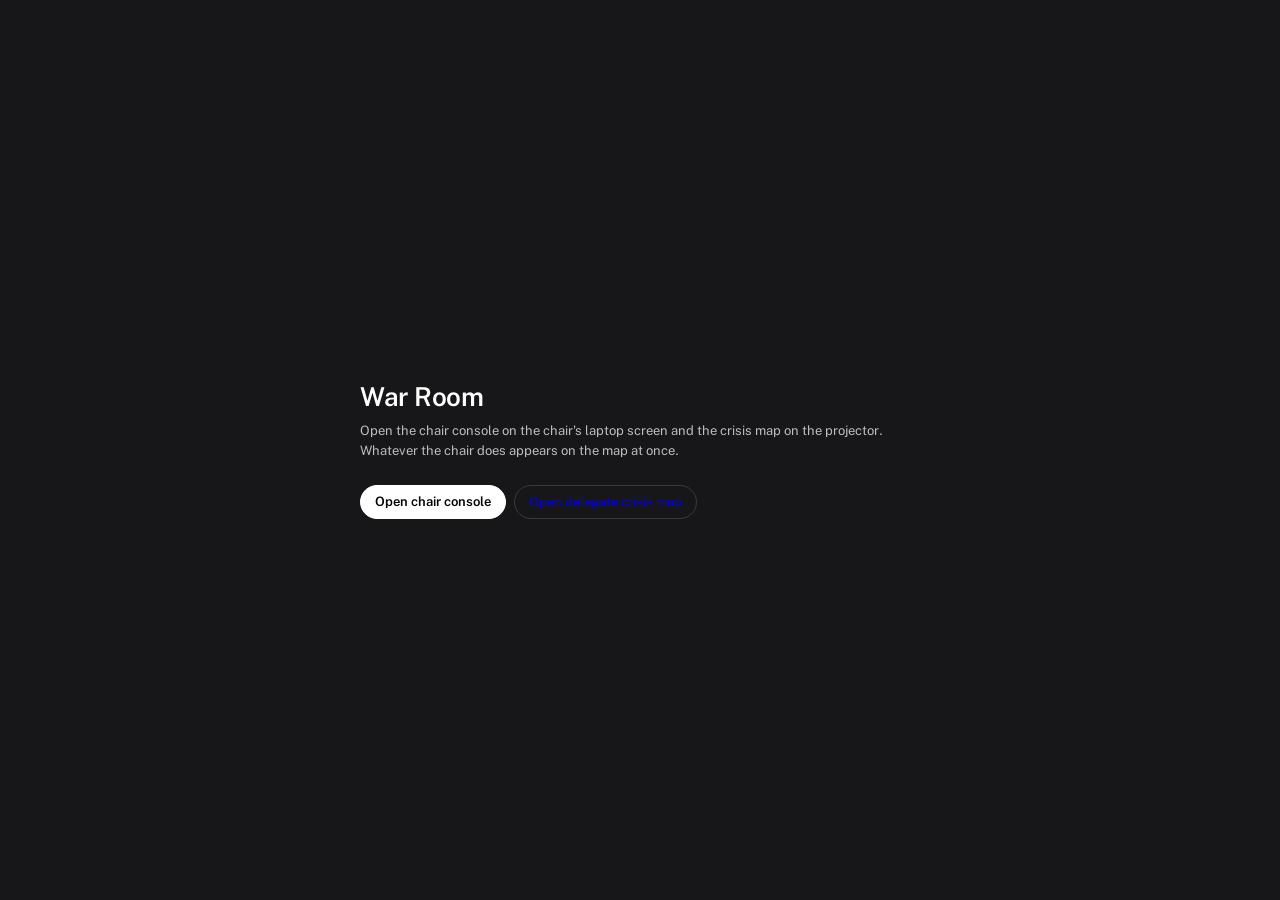
<file: index.html>
<!doctype html>
<html lang="en">
<head>
<meta charset="utf-8">
<title>War Room</title>
<meta name="viewport" content="width=device-width,initial-scale=1">
<link rel="stylesheet" href="app.css?v=1794919416">
</head>
<body>
<main class="launch">
  <h1>War Room</h1>
  <p>Open the chair console on the chair's laptop screen and the crisis map on the projector. Whatever the chair does appears on the map at once.</p>
  <div class="actions"><a class="btn primary" href="chair.html">Open chair console</a><a class="btn" href="display.html" target="warroom-display">Open delegate crisis map</a></div>
</main>
</body>
</html>
</file>
<file: app.css>
/* War Room — "Data terminal" style (tasteskill app sheet, seed 219677933).
   The move: every selection is a 1px accent line as wide as its label. Colour only on data and status. */
@font-face { font-family: "Public Sans"; src: url(vendor/public-sans.woff2) format("woff2"); font-weight: 100 900; font-display: swap; }
:root {
  --ground: #171719; --surface: #131217; --raised: #212023; --border: #222224; --rule: #1b1a1f; --control: #3a3a3e;
  --text: #ffffff; --muted: #8a8c92; --soft: #bdbdc0; --accent: #4a8ad6;
  --positive: #44a282; --negative: #e5566f; --warning: #d9a441;
  --radius-card: 6px; --radius-control: 999px; --gap: 24px; --pad: 32px; --control-height: 34px;
  --fs-title: 26px; --fs-section: 20px; --fs-kpi: 20px; --fs-body: 13px; --fs-small: 12px;
  --font: "Public Sans", Inter, system-ui, sans-serif;
}
* { box-sizing: border-box; }
html, body { height: 100%; margin: 0; }
body { background: var(--ground); color: var(--text); font: 400 var(--fs-body)/20px var(--font); font-variant-numeric: tabular-nums; -webkit-font-smoothing: antialiased; overflow: hidden; display: flex; }
h1, h2, h3, p { margin: 0; }
h1 { font-size: var(--fs-title); line-height: 32px; font-weight: 600; letter-spacing: -0.01em; }
h2 { font-size: 16px; line-height: 24px; font-weight: 600; }
.muted { color: var(--muted); } .soft { color: var(--soft); } .neg { color: var(--negative); } .warn { color: var(--warning); } .pos { color: var(--positive); }
.num { text-align: right; white-space: nowrap; }
button, input, select, textarea { font: inherit; color: inherit; }
:focus-visible { outline: 1px solid var(--accent); outline-offset: 2px; }
[hidden] { display: none !important; }

/* controls */
.btn { height: var(--control-height); padding: 0 14px; border-radius: var(--radius-control); border: 1px solid var(--control); background: transparent; cursor: pointer; white-space: nowrap; display: inline-flex; align-items: center; justify-content: center; gap: 8px; transition: background .12s, border-color .12s, transform .08s; }
.btn:hover { background: var(--raised); border-color: #55565c; }
.btn:active { transform: scale(.98); }
.btn.primary { background: var(--text); color: #000; border-color: var(--text); font-weight: 600; }
.btn.primary:hover { background: #dcdcde; }
.btn.danger { border-color: var(--negative); color: var(--negative); font-weight: 600; }
.btn.danger:hover { background: #2c1a20; }
.btn.small { height: 26px; padding: 0 10px; font-size: var(--fs-small); }
.btn:disabled { color: var(--muted); border-color: var(--border); cursor: not-allowed; background: transparent; }
label { display: block; font-size: var(--fs-small); color: var(--soft); margin: 12px 0 4px; }
input, select { width: 100%; height: var(--control-height); padding: 0 10px; background: var(--surface); border: 1px solid var(--control); border-radius: var(--radius-card); }
input:hover, select:hover { border-color: #55565c; }
input::placeholder { color: var(--muted); }
.row { display: flex; gap: 8px; align-items: end; } .row > * { flex: 1; min-width: 0; } .row > .fit { flex: 0 0 auto; }
.actions { display: flex; gap: 8px; margin-top: 16px; flex-wrap: wrap; }

/* cards and lists */
.card { background: var(--surface); border: 1px solid var(--border); border-radius: var(--radius-card); padding: 16px; }
.card + .card { margin-top: 12px; }
.card h2 { margin-bottom: 8px; }
.list { list-style: none; margin: 0; padding: 0; }
.list li { display: flex; align-items: center; gap: 8px; min-height: 28px; padding: 4px 0; border-top: 1px solid var(--rule); }
.list li:first-child { border-top: 0; }
.list .grow { flex: 1; min-width: 0; overflow: hidden; text-overflow: ellipsis; white-space: nowrap; }
.list .two { flex: 1; min-width: 0; } .list .two small { display: block; color: var(--muted); font-size: var(--fs-small); line-height: 16px; }
.list svg { flex: 0 0 auto; color: var(--soft); }
.empty { color: var(--muted); padding: 4px 0; }
.kv { display: grid; grid-template-columns: auto 1fr; gap: 2px 16px; margin: 0; }
.kv dt { color: var(--muted); } .kv dd { margin: 0; text-align: right; }
.figure { font-size: var(--fs-kpi); line-height: 28px; font-weight: 600; }
.tag { font-size: var(--fs-small); color: var(--muted); border: 1px dashed var(--control); border-radius: 4px; padding: 0 6px; line-height: 18px; }

/* the move: selection = 1px accent line under the label */
.tabs { display: flex; gap: 20px; }
.tabs button { background: none; border: 0; padding: 6px 0; color: var(--muted); cursor: pointer; border-bottom: 1px solid transparent; }
.tabs button:hover { color: var(--text); }
.tabs button[aria-pressed="true"] { color: var(--text); border-bottom-color: var(--accent); }

/* DEFCON ladder */
.ladder { display: grid; grid-template-columns: repeat(5, 1fr); gap: 4px; }
.ladder > * { background: none; border: 0; padding: 4px 0 6px; text-align: left; color: var(--muted); border-bottom: 1px solid var(--border); display: flex; flex-direction: column; justify-content: flex-start; }
.ladder button { cursor: pointer; } .ladder button:hover { color: var(--text); }
.ladder b { display: block; font-size: var(--fs-kpi); line-height: 24px; font-weight: 600; }
.ladder small { font-size: 11px; line-height: 14px; display: block; min-height: 28px; }
.ladder [aria-current="true"] { color: var(--text); border-bottom-color: var(--accent); }
.ladder [aria-current="true"].hot b { color: var(--negative); }

/* stage: the globe and what floats on it */
.stage { position: relative; flex: 1; min-width: 0; height: 100%; overflow: hidden; }
#globe { position: absolute; inset: 0; z-index: 0; }
#overlay { z-index: 2; position: absolute; inset: 0; pointer-events: none; overflow: hidden; }
.stage-top { z-index: 3; position: absolute; top: 20px; left: var(--gap); right: var(--gap); display: flex; align-items: flex-start; justify-content: space-between; gap: var(--gap); pointer-events: none; }
.stage-top > * { pointer-events: auto; }
.brand { display: flex; gap: 12px; align-items: flex-start; }
.brand svg { color: var(--accent); flex: 0 0 auto; margin-top: 2px; }
.brand p { color: var(--soft); max-width: 60ch; }
#legend { z-index: 3; position: absolute; left: var(--gap); bottom: 152px; width: 280px; background: var(--surface); border: 1px solid var(--border); border-radius: var(--radius-card); padding: 12px 16px; }
#legend .scale { display: flex; height: 8px; margin: 8px 0 4px; } #legend .scale i { flex: 1; }
#legend .ticks { display: flex; justify-content: space-between; color: var(--muted); font-size: 11px; line-height: 14px; }
#legend .src { color: var(--muted); font-size: 11px; line-height: 14px; margin-top: 8px; }
#legend .keys { list-style: none; padding: 0; margin: 6px 0 0; } #legend .keys li { display: flex; gap: 8px; align-items: center; color: var(--soft); min-height: 22px; }
#legend .keys i { width: 12px; height: 12px; border-radius: 50%; flex: 0 0 auto; }
#strip { z-index: 3; position: absolute; left: 0; right: 0; bottom: 0; padding: 10px var(--gap) 12px; background: var(--ground); border-top: 1px solid var(--border); pointer-events: none; }
#strip ol { list-style: none; margin: 0; padding: 0; display: flex; flex-direction: column-reverse; }
#strip li { display: flex; gap: 12px; color: var(--muted); white-space: nowrap; overflow: hidden; text-overflow: ellipsis; }
#strip li time { flex: 0 0 62px; }
#strip li:first-child { color: var(--text); font-size: 16px; line-height: 26px; font-weight: 500; }
#strip li.bad:first-child { color: var(--negative); } #strip li.warn:first-child { color: var(--warning); }
#strip li.chair span::after { content: " (chair only)"; color: var(--muted); }
body[data-role="display"] #strip li:first-child { font-size: 20px; line-height: 30px; }

/* markers on the globe: the icon sits exactly on its point, the label reads to its right */
.mk { position: relative; width: 0; height: 0; color: var(--text); font: 500 12px/15px var(--font); white-space: nowrap; pointer-events: none; }
.mk .ic { position: absolute; left: -11px; top: -11px; width: 22px; height: 22px; display: grid; place-items: center; border-radius: 50%; background: rgba(12,12,14,.82); border: 1px solid currentColor; font-style: normal; }
.mk .lb { position: absolute; left: 16px; top: -10px; display: flex; flex-direction: column; align-items: flex-start; gap: 1px; }
.mk .lb span, .mk .lb small, .fly span { background: rgba(12,12,14,.82); padding: 0 5px; border-radius: 3px; }
.mk .lb small { color: var(--soft); font-size: 11px; font-weight: 400; }
body[data-role="chair"] .mk.pick .ic, body[data-role="chair"] .mk.pick .lb { pointer-events: auto; cursor: pointer; }
.mk.covert { color: var(--muted); } .mk.covert .ic { border-style: dashed; }
.mk.sel .ic { outline: 1px solid var(--accent); outline-offset: 2px; } .mk.sel .lb span { box-shadow: inset 0 -1px 0 var(--accent); }
.mk.neg { color: var(--negative); } .mk.warn { color: var(--warning); } .mk.quiet { color: var(--soft); }
.mk.bare .ic { background: none; border: 0; } .mk.cross { color: var(--accent); }
body.far .mk.unit .lb small, body.far .mk.hist .lb small { display: none; }
#fx { z-index: 1; position: absolute; inset: 0; width: 100%; height: 100%; pointer-events: none; }
.fly { position: absolute; left: 0; top: 0; will-change: transform; font: 500 12px/15px var(--font); white-space: nowrap; }
.fly .ic { position: absolute; left: -11px; top: -11px; width: 22px; height: 22px; display: grid; place-items: center; border-radius: 50%; background: rgba(12,12,14,.82); border: 1px solid currentColor; font-style: normal; }
.fly span { position: absolute; left: 16px; top: -8px; }
.fly.neg { color: var(--negative); } .fly.warn { color: var(--warning); } .fly.quiet { color: var(--soft); }
#flash { z-index: 4; position: absolute; inset: 0; background: #ffffff; opacity: 0; pointer-events: none; visibility: hidden; }
#flash.go { visibility: visible; }
#flash.go { animation: flash 1.1s ease-out; }
@keyframes flash { 0% { opacity: .9 } 100% { opacity: 0 } }
.stage.shake #globe, .stage.shake #fx { animation: shake .7s cubic-bezier(.36,.07,.19,.97); }
@keyframes shake { 10%, 90% { transform: translate(-2px, 1px) } 20%, 80% { transform: translate(4px, -2px) } 30%, 50%, 70% { transform: translate(-6px, 3px) } 40%, 60% { transform: translate(6px, -3px) } }
.stage::after { content: ""; position: absolute; inset: 0; pointer-events: none; box-shadow: inset 0 0 0 0 transparent; }
body[data-alert="2"] .stage::after { box-shadow: inset 0 0 0 2px rgba(229,86,111,.5); }
body[data-alert="1"] .stage::after { animation: alert 1.6s ease-in-out infinite; }
@keyframes alert { 0%, 100% { box-shadow: inset 0 0 0 3px rgba(229,86,111,.9) } 50% { box-shadow: inset 0 0 60px 6px rgba(229,86,111,.35) } }
.scene-tooltip { font: 400 12px/18px var(--font) !important; color: var(--text) !important; z-index: 20; }
.tip { background: var(--surface); border: 1px solid var(--border); border-radius: var(--radius-card); padding: 8px 12px; box-shadow: 0 12px 28px rgba(0,0,0,.2); min-width: 180px; }
.tip b { font-weight: 600; font-size: 13px; }

/* chair console shell: icon rail + work panel */
.rail { flex: 0 0 55px; height: 100%; border-right: 1px solid var(--border); display: flex; flex-direction: column; align-items: center; padding: 16px 0; gap: 4px; }
.rail .mark { color: var(--accent); margin-bottom: 16px; }
.rail button { width: 55px; height: 40px; background: none; border: 0; border-right: 1px solid transparent; margin-right: -1px; color: var(--muted); cursor: pointer; display: grid; place-items: center; }
.rail button:hover { color: var(--text); }
.rail button[aria-current="page"] { color: var(--text); border-right-color: var(--accent); }
.rail .sep { width: 20px; height: 1px; background: var(--border); margin: 8px 0; }
.rail .push { flex: 1; }
.panel { flex: 0 0 392px; height: 100%; border-right: 1px solid var(--border); display: flex; flex-direction: column; min-height: 0; }
.panel > header { padding: 20px var(--gap) 12px; }
.panel > header p { color: var(--soft); min-height: 20px; }
.selbar { margin: 0 var(--gap); padding: 10px 0; border-top: 1px solid var(--border); border-bottom: 1px solid var(--border); color: var(--soft); }
.selbar b { color: var(--text); font-weight: 500; }
.panel > .scroll { flex: 1; overflow-y: auto; padding: 16px var(--gap) 24px; }
.panel section > h2 { margin: 20px 0 4px; } .panel section > h2:first-child { margin-top: 0; }
.panel section > p { color: var(--soft); margin-bottom: 8px; }
.check { display: flex; align-items: center; gap: 8px; margin: 12px 0 0; color: var(--text); font-size: var(--fs-body); cursor: pointer; }
.check input { width: 16px; height: 16px; accent-color: #fff; }
.preview { margin-top: 16px; padding-top: 12px; border-top: 1px solid var(--border); }
.note { color: var(--warning); margin-top: 8px; }

/* delegate display: side column */
.side { flex: 0 0 360px; height: 100%; border-left: 1px solid var(--border); padding: 20px var(--gap); overflow-y: auto; }
.side .lead { color: var(--soft); margin: 2px 0 8px; min-height: 20px; }
#soundHint { z-index: 3; position: absolute; right: var(--gap); top: 64px; }

dialog { background: var(--surface); color: var(--text); border: 1px solid var(--border); border-radius: var(--radius-card); padding: 24px; width: 380px; max-width: calc(100vw - 32px); box-shadow: 0 12px 28px rgba(0,0,0,.4); }
dialog::backdrop { background: rgba(0,0,0,.6); }
dialog p { color: var(--soft); margin-top: 4px; }

/* launcher page */
.launch { margin: auto; width: min(560px, calc(100% - 32px)); }
.launch p { color: var(--soft); margin: 8px 0 24px; }
.launch a { text-decoration: none; }

@media (max-width: 900px) {
  body { flex-direction: column; overflow: auto; height: auto; }
  .stage { flex: 0 0 62vh; width: 100%; }
  .rail { order: 3; position: fixed; bottom: 0; left: 0; right: 0; height: 56px; flex-direction: row; justify-content: space-around; padding: 0; border-right: 0; border-top: 1px solid var(--border); background: var(--ground); z-index: 10; }
  .rail .mark, .rail .sep, .rail .push { display: none; }
  .rail button { border-right: 0; border-top: 1px solid transparent; margin: -1px 0 0; height: 56px; }
  .rail button[aria-current="page"] { border-top-color: var(--accent); }
  .panel { flex: none; width: 100%; height: auto; border-right: 0; padding-bottom: 64px; order: 2; }
  .panel > .scroll { overflow: visible; }
  .side { flex: none; width: 100%; height: auto; border-left: 0; }
  .stage-top { flex-direction: column; left: 16px; right: 16px; gap: 8px; }
  h1 { font-size: 20px; line-height: 26px; }
  #legend { display: none; }
  #strip { padding: 8px 16px; } #strip li:nth-child(n+3) { display: none; }
}
@media (prefers-reduced-motion: reduce) {
  #flash.go, .stage.shake #globe, .stage.shake #fx, body[data-alert="1"] .stage::after { animation: none; } .btn { transition: none; }
}
</file>
